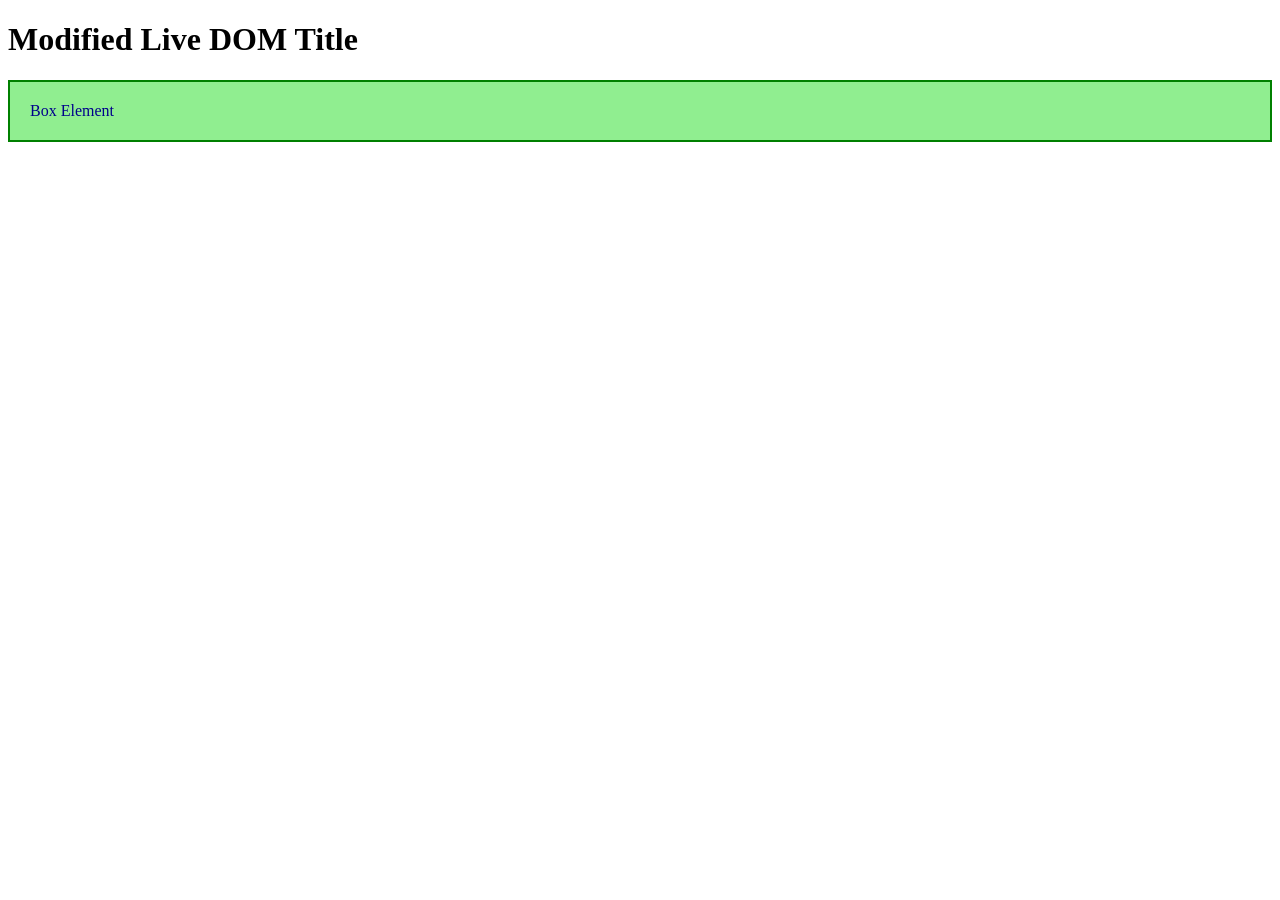
<file: ex02/index.html>
<!DOCTYPE html>
<html lang="en">
<head>
    <meta charset="UTF-8">
    <meta name="viewport" content="width=device-width, initial-scale=1.0">
    <title>Exercise 02</title>
    <link rel="stylesheet" href="style.css">
    <script src="script.js" defer></script>
</head>
<body>
    <h1 id="title">Original Title</h1>
    <div id="box" class="box">Box Element</div>
</body>
</html>
</file>
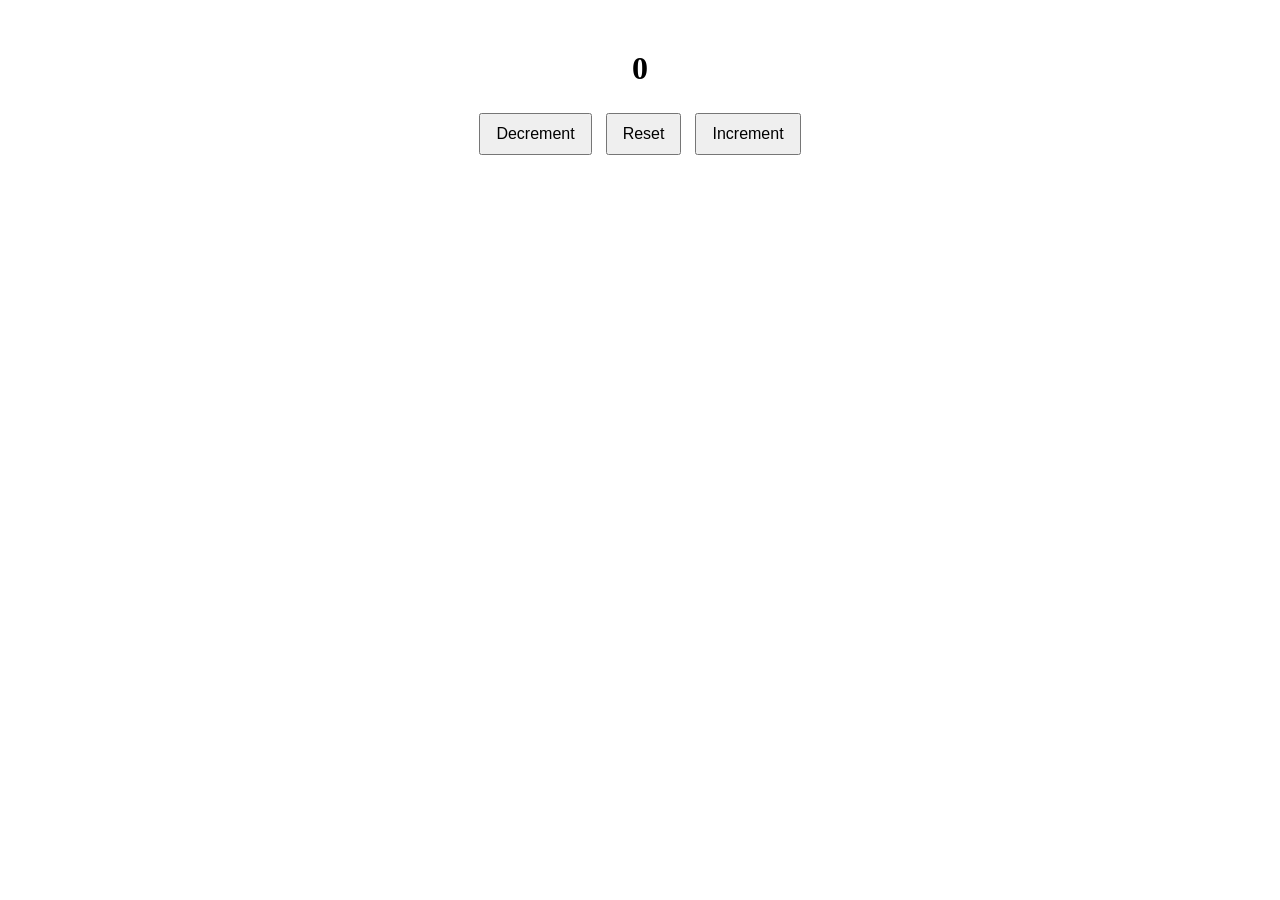
<file: ex03/index.html>
<!DOCTYPE html>
<html lang="en">
<head>
    <meta charset="UTF-8">
    <meta name="viewport" content="width=device-width, initial-scale=1.0">
    <title>Exercise 03</title>
    <link rel="stylesheet" href="style.css">
    <script src="script.js" defer></script>
</head>
<body>
    <div class="counter-container">
        <h1 id="counterValue">0</h1>
        <button id="decrementBtn">Decrement</button>
        <button id="resetBtn">Reset</button>
        <button id="incrementBtn">Increment</button>
    </div>
</body>
</html>
</file>
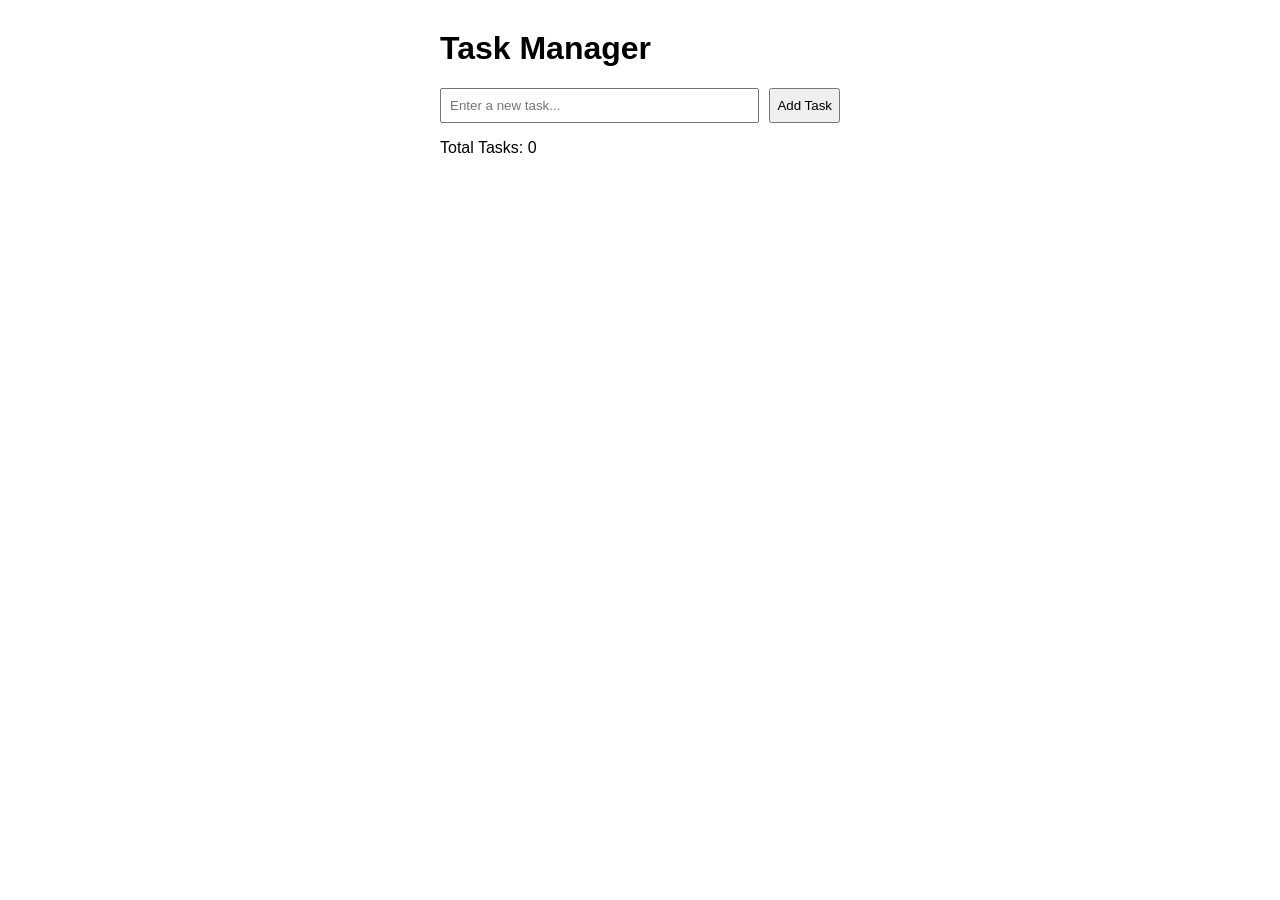
<file: ex04/index.html>
<!DOCTYPE html>
<html lang="en">
<head>
    <meta charset="UTF-8">
    <meta name="viewport" content="width=device-width, initial-scale=1.0">
    <title>Exercise 04</title>
    <link rel="stylesheet" href="style.css">
    <script src="script.js" defer></script>
</head>
<body>
    <div class="app-container">
        <h1>Task Manager</h1>
        <div class="input-section">
            <input type="text" id="taskInput" placeholder="Enter a new task...">
            <button id="addTaskBtn">Add Task</button>
        </div>
        <p>Total Tasks: <span id="taskCount">0</span></p>
        <ul id="taskList"></ul>
    </div>
</body>
</html>
</file>
<file: ex02/style.css>
.box {
    padding: 20px;
    background-color: lightgray;
    margin-top: 10px;
}
.active {
    background-color: lightgreen;
    border: 2px solid green;
}
</file>
<file: ex03/style.css>
.counter-container {
    text-align: center;
    margin-top: 50px;
}
button {
    padding: 10px 15px;
    margin: 5px;
    font-size: 16px;
    cursor: pointer;
}
.positive {
    color: green;
}
.negative {
    color: red;
}
</file>
<file: ex04/style.css>
.app-container {
    max-width: 400px;
    margin: 30px auto;
    font-family: Arial, sans-serif;
}
.input-section {
    display: flex;
    gap: 10px;
    margin-bottom: 15px;
}
input {
    flex: 1;
    padding: 8px;
}
ul {
    list-style-type: none;
    padding: 0;
}
li {
    display: flex;
    justify-content: space-between;
    padding: 8px;
    margin-bottom: 5px;
    background: #f4f4f4;
    border: 1px solid #ddd;
}
.completed {
    text-decoration: line-through;
    color: gray;
}
button.delete-btn {
    background: red;
    color: white;
    border: none;
    cursor: pointer;
    padding: 2px 6px;
}
</file>
